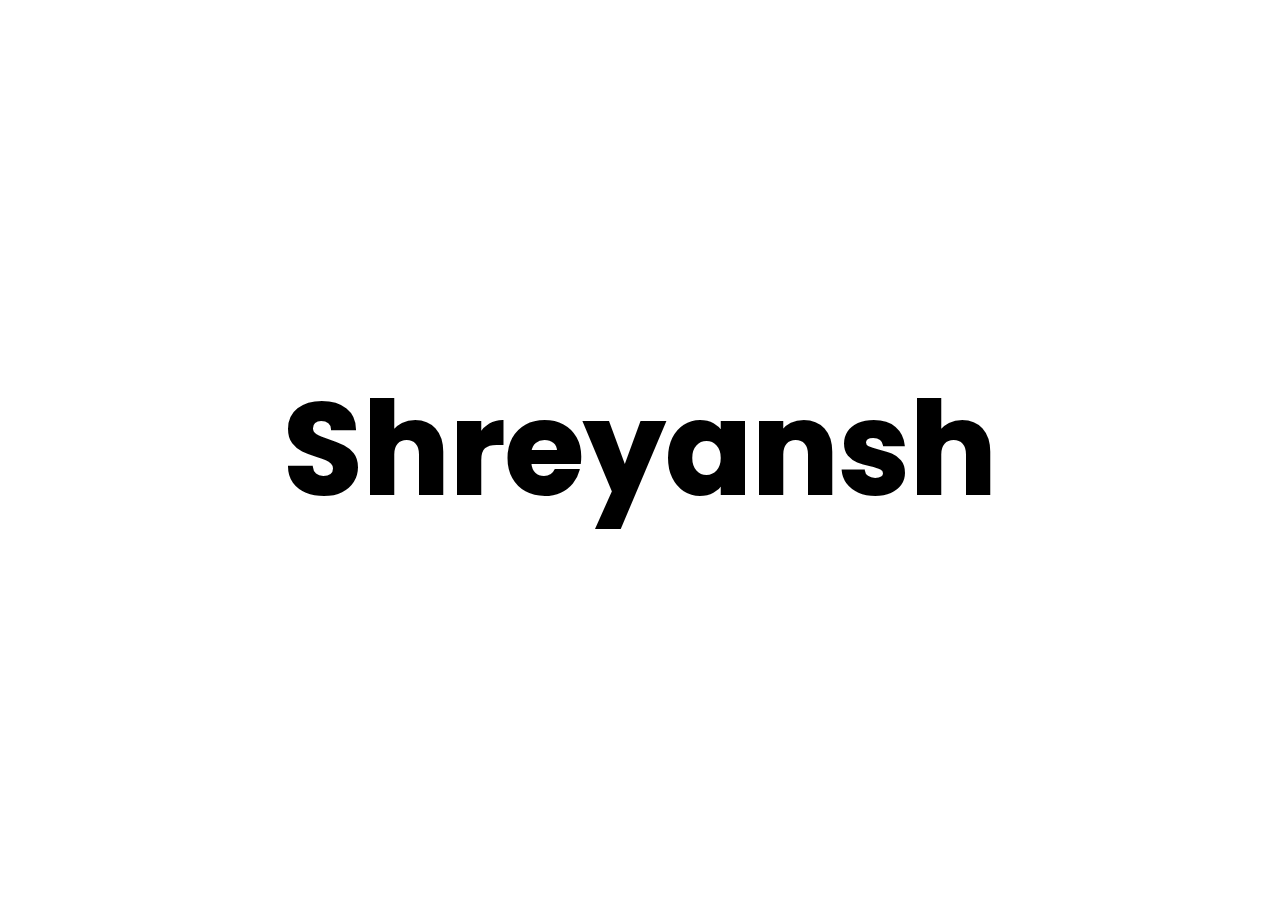
<file: TextAnimate/text.html>
<!DOCTYPE html>
<html lang="en">

<head>
    <meta charset="UTF-8">
    <meta name="viewport" content="width=device-width, initial-scale=1.0">
    <title>Water Wave Animation</title>
    <link rel="stylesheet" href="text.css" type="text/css">
</head>

<body>
    <div class="content">
        <h2>Shreyansh</h2>
        <h2>Shreyansh</h2>
    </div>

</body>

</html>
</file>
<file: TextAnimate/text.css>
@import url('https://fonts.googleapis.com/css?family=Poppins:200,300,400,500,600,700,800,900&display=swap');
* {
    margin: 0;
    padding: 0;
    box-sizing: border-box;
    font-family: 'Poppins', sans-serif;
}

body {
    display: flex;
    justify-content: center;
    align-items: center;
    min-height: 100vh;
    background: #ffffff;
}

.content {
    position: relative;
}

.content h2 {
    position: absolute;
    transform: translate(-50%, -50%);
    font-size: 8em;
}

.content h2:nth-child(1) {
    color: transparent;
    -webkit-text-stroke: 2px #000;
}

.content h2:nth-child(2) {
    color: #000000;
    animation: animatein 3s ease-in-out infinite;
}

@keyframes animatein {
    0% {
        clip-path: polygon(0 50%, 16% 48%, 34% 51%, 54% 59%, 71% 60%, 85% 56%, 100% 50%, 100% 100%, 0% 100%);
    }
    50% {
        clip-path: polygon(0 60%, 16% 65%, 34% 66%, 51% 62%, 67% 50%, 84% 45%, 100% 46%, 100% 100%, 0% 100%);
    }
    100% {
        clip-path: polygon(0 50%, 16% 48%, 34% 51%, 54% 59%, 71% 60%, 85% 56%, 100% 50%, 100% 100%, 0% 100%);
    }
}
</file>
